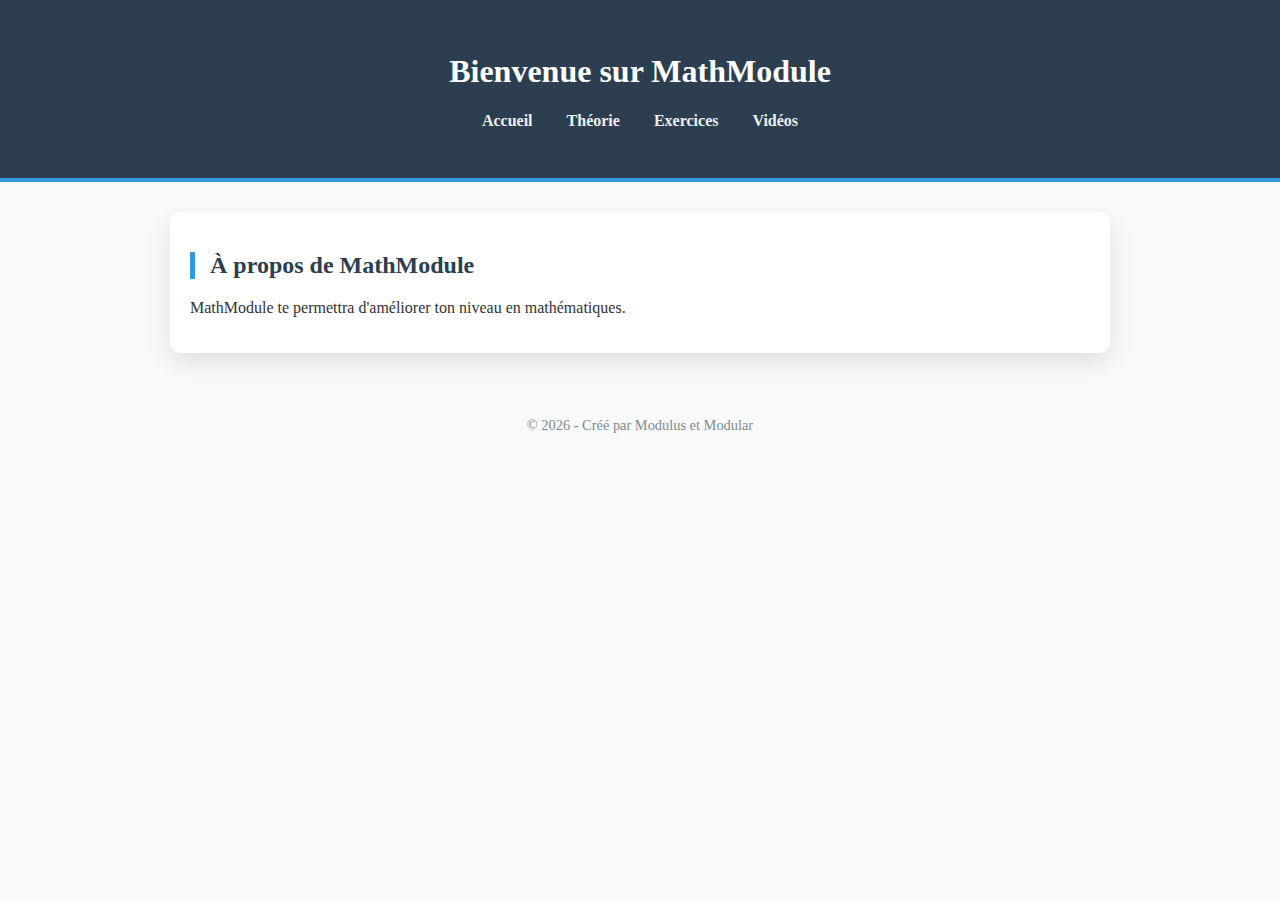
<file: index.html>
<!DOCTYPE html>
<html lang="fr">
<head>
    <meta charset="UTF-8">
    <meta name="viewport" content="width=device-width, initial-scale=1.0">
    <title>Math Module - Accueil</title>
    <link rel="stylesheet" href="style.css">
</head>
<body>

    <header>
        <h1>Bienvenue sur MathModule</h1>
        <nav>
            <ul>
                <li><a href="index.html">Accueil</a></li>
                <li><a href="theorie.html">Théorie</a></li>
                <li><a href="exercices.html">Exercices</a></li>
                <li><a href="videos.html">Vidéos</a></li>
            </ul>
        </nav>
    </header>

    <main>
        <section class="content">
            <h2>À propos de MathModule</h2>
            <p>MathModule te permettra d'améliorer ton niveau en mathématiques.</p>
        </section>
    </main>

    <footer>
        <p>&copy; 2026 - Créé par Modulus et Modular</p>
    </footer>

</body>
</html>
</file>
<file: style.css>
/* Palette de couleurs "Math" : Bleu profond et Gris clair */
:root {
    --primary: #2c3e50;
    --secondary: #3498db;
    --accent: #e74c3c;
    --bg: #f8f9fa;
}

body {
    font-family: 'Cambria', 'Georgia', serif; /* Police plus académique */
    background-color: var(--bg);
    margin: 0;
    color: #333;
}

header {
    background: var(--primary);
    color: white;
    padding: 2rem 0;
    text-align: center;
    border-bottom: 4px solid var(--secondary);
}

nav ul {
    list-style: none;
    padding: 0;
}

nav ul li {
    display: inline;
    margin: 0 15px;
}

nav ul li a {
    color: #ecf0f1;
    text-decoration: none;
    font-weight: bold;
    transition: color 0.3s;
}

nav ul li a:hover {
    color: var(--secondary);
}

main {
    max-width: 900px;
    margin: 30px auto;
    padding: 20px;
    background: white;
    border-radius: 10px;
    box-shadow: 0 10px 25px rgba(0,0,0,0.1);
}

/* Style spécifique pour les maths */
h2 {
    color: var(--primary);
    border-left: 5px solid var(--secondary);
    padding-left: 15px;
}

button {
    background: var(--secondary);
    color: white;
    border: none;
    padding: 12px 25px;
    font-size: 1rem;
    border-radius: 50px;
    cursor: pointer;
    box-shadow: 0 4px 0 #2980b9;
}

button:active {
    transform: translateY(3px);
    box-shadow: none;
}

footer {
    text-align: center;
    padding: 20px;
    font-size: 0.9rem;
    color: #7f8c8d;
}

/* Cartes PDF : 3 colonnes */
.pdf-container {
    display: grid;
    grid-template-columns: repeat(3, 1fr);
    gap: 20px;
    margin-top: 20px;
}

/* Tablette : 2 colonnes */
@media (max-width: 900px) {
    .pdf-container {
        grid-template-columns: repeat(2, 1fr);
    }
}

/* Mobile : 1 colonne */
@media (max-width: 600px) {
    .pdf-container {
        grid-template-columns: 1fr;
    }
}


.pdf-card {
    border: 1px solid #ddd;
    padding: 15px;
    border-radius: 8px;
    background: #f9f9f9;
    transition: transform 0.2s;
}

.pdf-card:hover {
    transform: scale(1.02);
    border-color: var(--secondary);
}

.btn-download {
    display: inline-block;
    background: var(--accent); /* Rouge pour le PDF */
    color: white;
    padding: 8px 15px;
    text-decoration: none;
    border-radius: 5px;
    font-size: 0.9rem;
    margin-top: 10px;
}

/* Responsive : une seule colonne sur mobile */
@media (max-width: 600px) {
    .pdf-container {
        grid-template-columns: 1fr;
    }
}


/* ===========================
   BOUTONS "MATIÈRES" (modules)
   =========================== */

.module-chooser {
  display: grid;
  grid-template-columns: repeat(4, minmax(170px, 1fr));
  gap: 14px;
  margin: 18px 0 8px;
  align-items: stretch;
}

@media (max-width: 900px) {
  .module-chooser { grid-template-columns: repeat(2, minmax(170px, 1fr)); }
}
@media (max-width: 420px) {
  .module-chooser { grid-template-columns: 1fr; }
}

.module-btn {
  /* on neutralise ton button global */
  all: unset;

  display: flex;
  flex-direction: column;
  justify-content: center;
  gap: 6px;

  box-sizing: border-box;
  width: 100%;
  min-height: 74px;
  padding: 14px;

  border-radius: 14px;
  border: 1px solid rgba(0,0,0,0.18);
  background: #fff;

  cursor: pointer;
  text-align: left;

  font-family: inherit;
  color: #111;

  transition: transform .08s ease, box-shadow .15s ease, border-color .15s ease;
  box-shadow: 0 6px 18px rgba(0,0,0,0.06);
}

.module-btn .title {
  font-size: 1.1rem;
  font-weight: 800;
  line-height: 1.1;
}

.module-btn .subtitle {
  font-size: 0.9rem;
  opacity: 0.75;
}

.module-btn:hover {
  transform: translateY(-2px);
  box-shadow: 0 12px 26px rgba(0,0,0,0.12);
  border-color: rgba(0,0,0,0.35);
}

.module-btn.active {
  border: 2px solid var(--primary);
  box-shadow: 0 14px 30px rgba(0,0,0,0.18);
}

.module-btn:focus-visible {
  box-shadow: 0 0 0 4px rgba(52,152,219,0.25);
}
</file>
